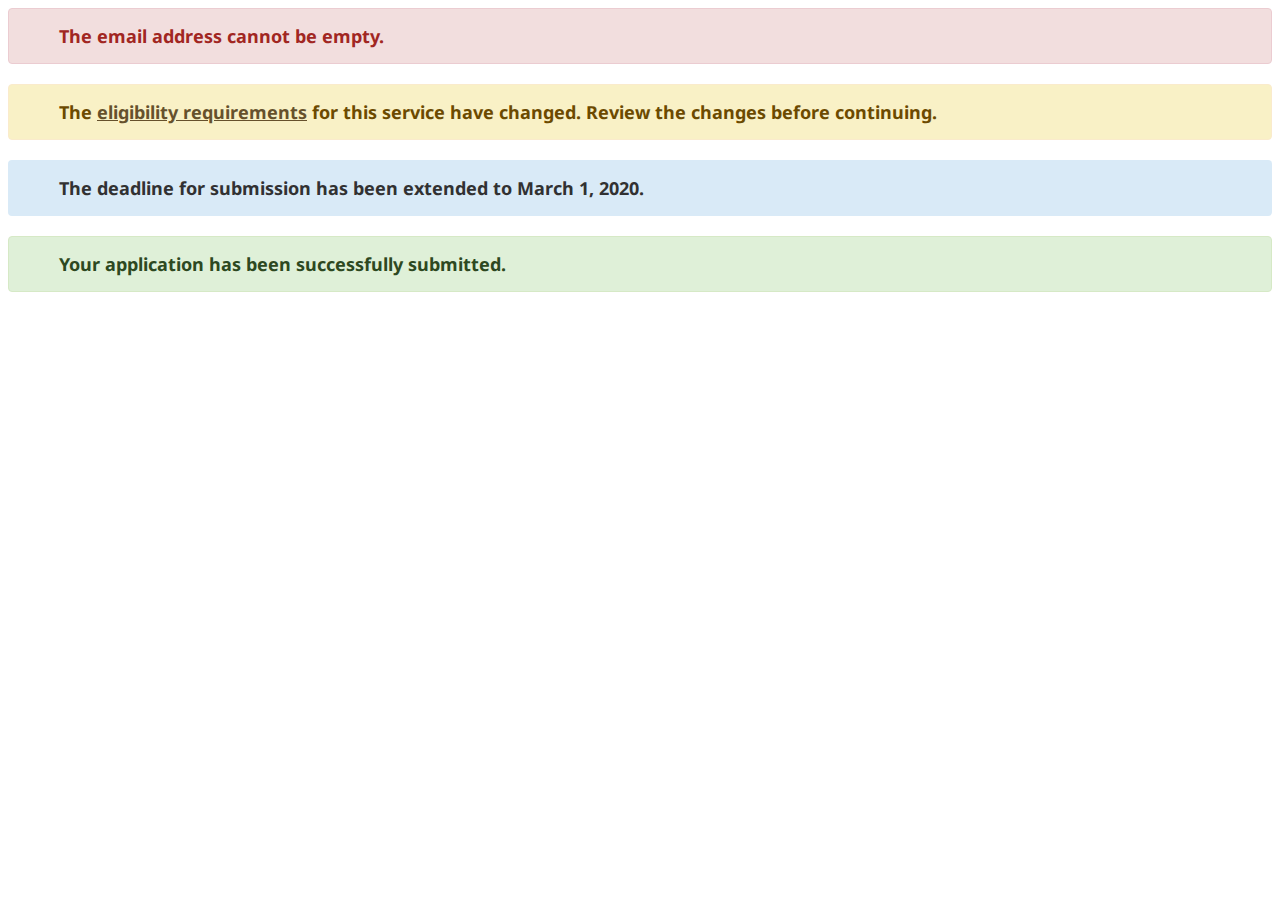
<file: components/alert_banners/index.html>
<!DOCTYPE html>
<html lang="en" dir="ltr">
  <head>
    <meta charset="utf-8">
    <link rel="stylesheet" href="./style.css">
    <link href="https://fonts.googleapis.com/css2?family=Noto+Sans:ital,wght@0,400;0,700;1,400;1,700&display=swap" rel="stylesheet">
    <link rel="stylesheet" href="https://use.fontawesome.com/releases/v5.8.1/css/all.css" integrity="sha384-50oBUHEmvpQ+1lW4y57PTFmhCaXp0ML5d60M1M7uH2+nqUivzIebhndOJK28anvf" crossorigin="anonymous">
    <title>Alert Banners</title>
  </head>
<body>

  <div class="bc-gov-alertbanner bc-gov-alertbanner-error" role="alert" aria-labelledby="error" aria-describedby="error-desc">
    <p id="error-desc">The email address cannot be empty.</p>
  </div>

  <div class="bc-gov-alertbanner bc-gov-alertbanner-warning" role="alert" aria-labelledby="warning" aria-describedby="warning-desc">
    <p id="warning-desc">The <a>eligibility requirements</a> for this service have changed. Review the changes before continuing.</p>
  </div>

  <div class="bc-gov-alertbanner bc-gov-alertbanner-info" role="alert" aria-labelledby="info" aria-describedby="info-desc">
    <p id="info-desc">The deadline for submission has been extended to March 1, 2020.</p>
  </div>

  <div class="bc-gov-alertbanner bc-gov-alertbanner-success" role="alert" aria-labelledby="success" aria-describedby="success-desc">
    <p id="success-desc">Your application has been successfully submitted.</p>
  </div>

</body>
</html>
</file>
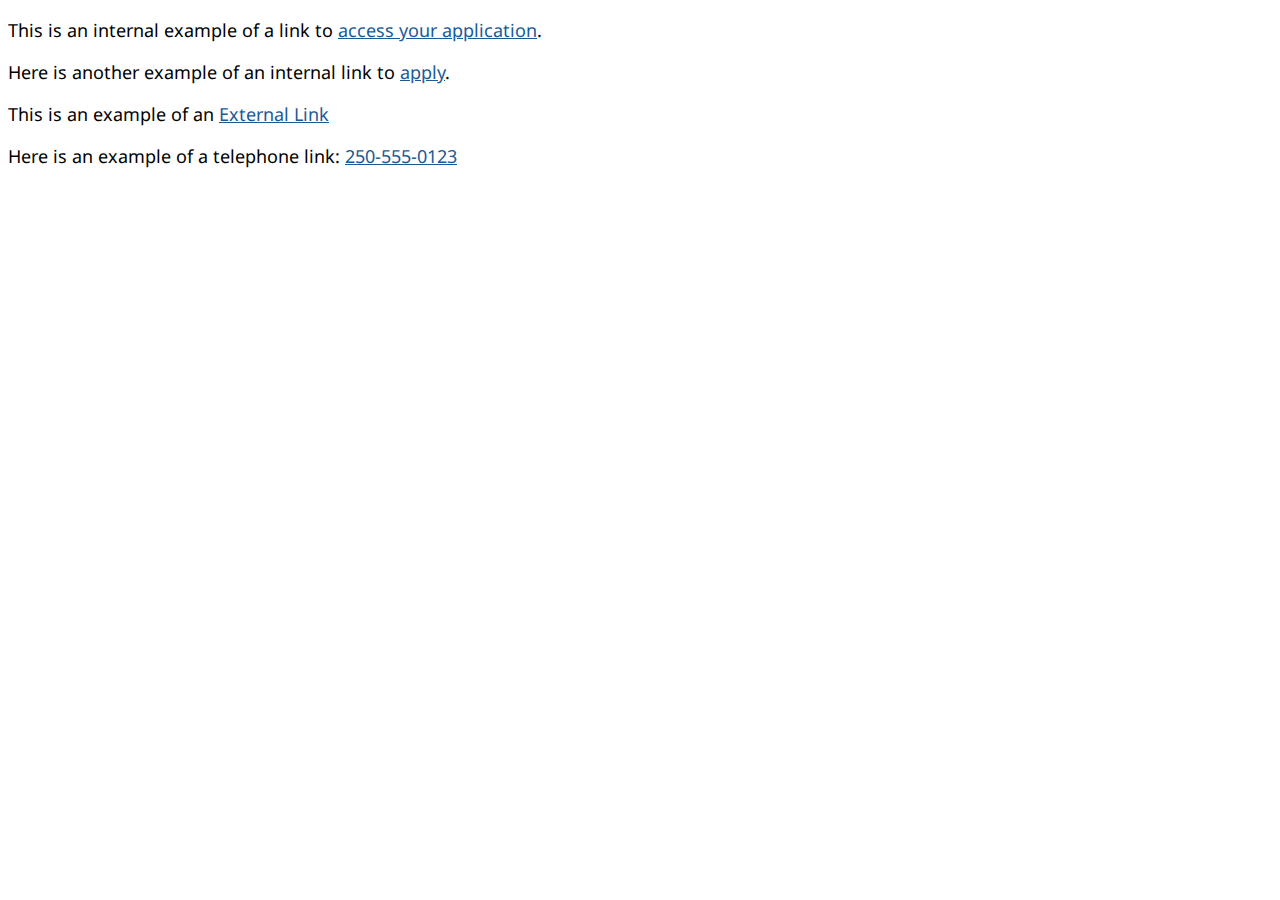
<file: components/link/index.html>
<!DOCTYPE html>
<html lang="en" dir="ltr">
  <head>
    <meta charset="utf-8">
    <link rel="stylesheet" href="./style.css">
    <link href="https://fonts.googleapis.com/css?family=Noto+Sans" rel="stylesheet">
    <link rel="stylesheet" href="https://use.fontawesome.com/releases/v5.7.2/css/all.css" integrity="sha384-fnmOCqbTlWIlj8LyTjo7mOUStjsKC4pOpQbqyi7RrhN7udi9RwhKkMHpvLbHG9Sr" crossorigin="anonymous">
    <title>Sample Link</title>
  </head>
  <body>

    <p>This is an internal example of a link to <a href="#">access your application</a>.</p>
    <p>Here is another example of an internal link to <a href="#">apply</a>.</p>
    <p>This is an example of an <a href="#">External Link</a> <i class="fas fa-external-link-alt"></i></p>
    <p>Here is an example of a telephone link: <a href="tel:+1-250-555-0123">250-555-0123</a></p>

  </body>
</html>
</file>
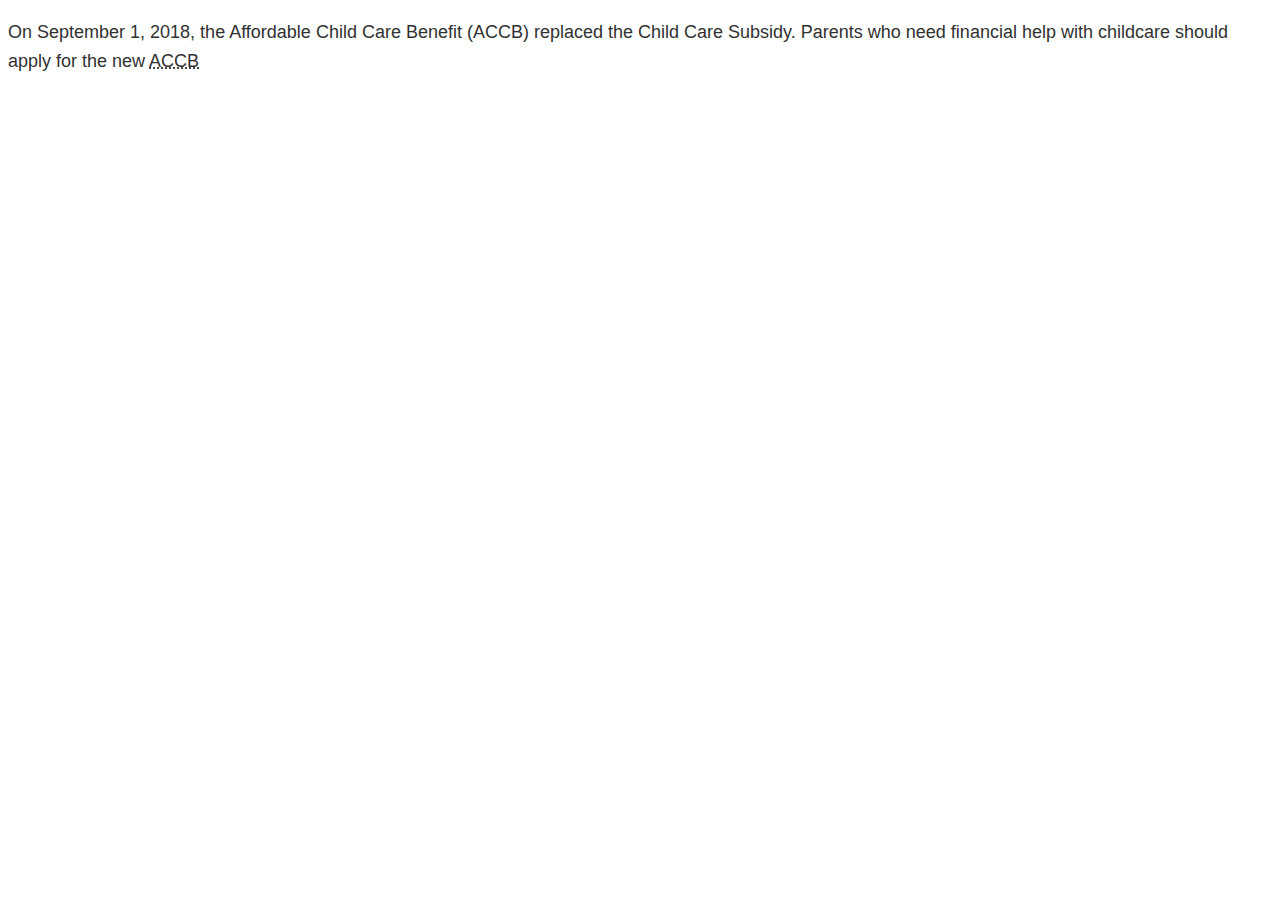
<file: components/abbreviations/sample.html>
<!DOCTYPE html>
<html lang="en" dir="ltr">
  <head>
    <meta charset="utf-8">
    <link rel="stylesheet" href="./style.css">
    <link href="https://fonts.googleapis.com/css?family=Noto+Sans" rel="stylesheet">
    <title>Abbreviations</title>
  </head>
  <style>
      p {
        font-family: ‘Noto Sans’, Verdana, Arial, sans-serif;
        font-size: 18px;
        line-height: 1.6;
        color: #313132;
      }
  </style>
  <body>

    <p>On September 1, 2018, the Affordable Child Care Benefit (ACCB) replaced the Child Care Subsidy. Parents who need financial help with childcare should apply for the new <abbr title="Affordable Child Care Benefit">ACCB</abbr></p>

  </body>
</html>
</file>
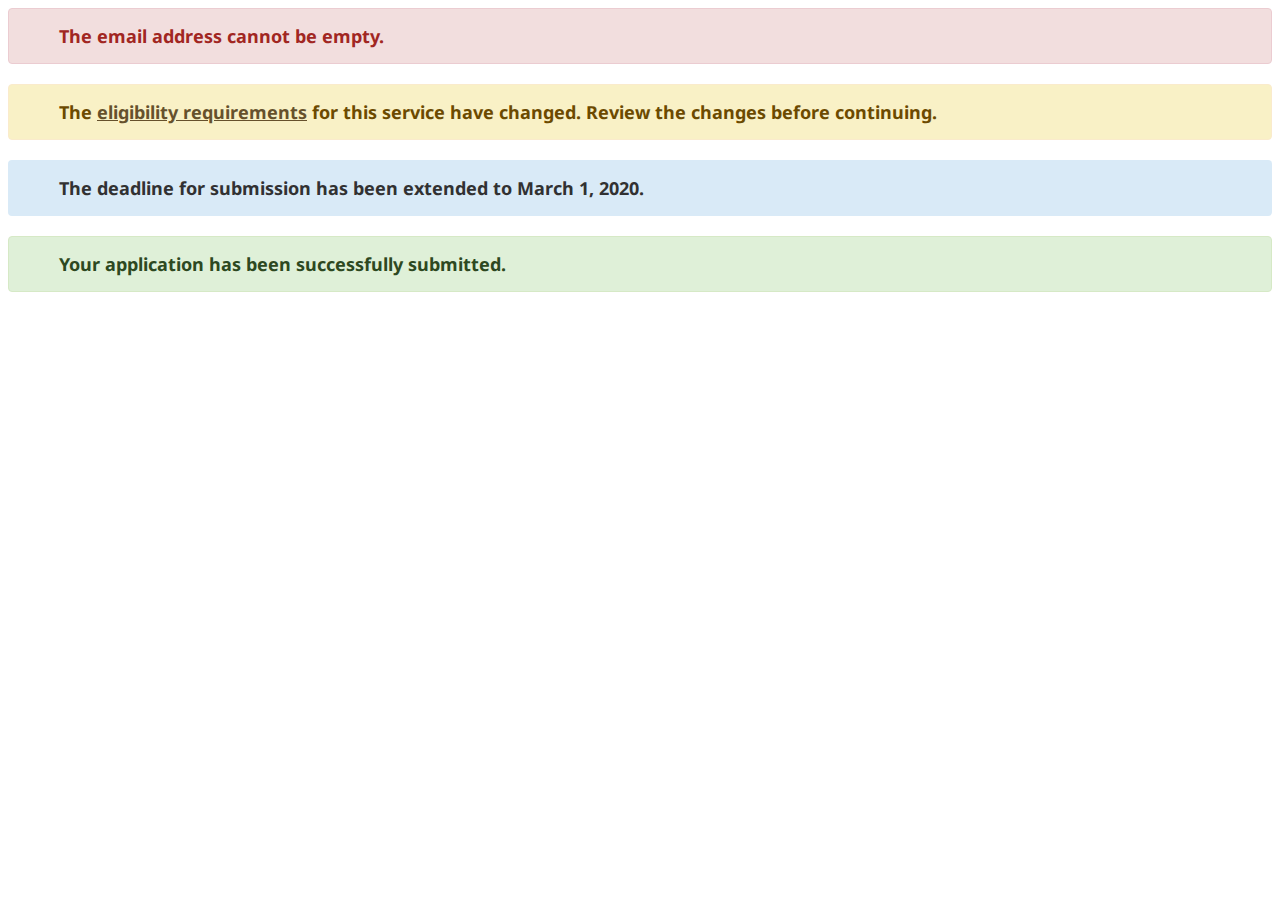
<file: components/alert_banners/sample.html>
<!DOCTYPE html>
<html lang="en" dir="ltr">
  <head>
    <meta charset="utf-8">
    <link rel="stylesheet" href="./style.css">
    <link href="https://fonts.googleapis.com/css2?family=Noto+Sans:ital,wght@0,400;0,700;1,400;1,700&display=swap" rel="stylesheet">
    <link rel="stylesheet" href="https://use.fontawesome.com/releases/v5.8.1/css/all.css" integrity="sha384-50oBUHEmvpQ+1lW4y57PTFmhCaXp0ML5d60M1M7uH2+nqUivzIebhndOJK28anvf" crossorigin="anonymous">
    <title>Alert Banners</title>
    <style>
      body {
        font-family: 'BC Sans', 'Noto Sans', Arial, 'sans serif';
        color: #313132;
        font-size: 16px;
        line-height: 1.5em;
      }

      a {
        text-decoration: underline;
      }

      .bc-gov-alertbanner {
        border: 1px solid transparent;
        border-radius: 4px;
        font-weight: 700;
        margin-bottom: 20px;
        padding: 15px;
      }

      .bc-gov-alertbanner:before {
        float: left;
        font-family: 'Font Awesome 5 Free';
        font-size: larger;
        font-style: normal;
        line-height: 1;
        margin-right: 10px;
        position: relative;
        top: 3px;
        -moz-osx-font-smoothing: grayscale;
        -webkit-font-smoothing: antialiased;
      }

      .bc-gov-alertbanner p {
        font-size: 18px;
        margin: 0;
        padding-left: 35px;
      }

      .bc-gov-alertbanner-error {
        background-color: #f2dede;
        border-color: #ebccd1;
        color: #a12622;
      }

      .bc-gov-alertbanner-error:before {
        content: "\f06a";
      }

      .bc-gov-alertbanner-error a {
        color: #843534;
      }

      .bc-gov-alertbanner-warning {
        background-color: #f9f1c6;
        border-color: #faebcc;
        color: #6c4a00;
      }

      .bc-gov-alertbanner-warning:before {
        content: "\f071";
      }

      .bc-gov-alertbanner-warning a {
        color: #66512c;
      }

      .bc-gov-alertbanner-info {
        background-color: #d9eaf7;
      }

      .bc-gov-alertbanner-info:before {
        content: "\f05a";
      }

      .bc-gov-alertbanner-info a {
        color: #1a5a96;
      }

      .bc-gov-alertbanner-success {
        background-color: #dff0d8;
        border-color: #d6e9c6;
        color: #2d4821;
      }

      .bc-gov-alertbanner-success:before {
        content: "\f058";
      }

      .bc-gov-alertbanner-success a {
        color: #2b542c;
      }
    </style>
  </head>
<body>

  <div class="bc-gov-alertbanner bc-gov-alertbanner-error" role="alert" aria-labelledby="error" aria-describedby="error-desc">
    <p id="error-desc">The email address cannot be empty.</p>
  </div>

  <div class="bc-gov-alertbanner bc-gov-alertbanner-warning" role="alert" aria-labelledby="warning" aria-describedby="warning-desc">
    <p id="warning-desc">The <a href="#">eligibility requirements</a> for this service have changed. Review the changes before continuing.</p>
  </div>

  <div class="bc-gov-alertbanner bc-gov-alertbanner-info" role="alert" aria-labelledby="info" aria-describedby="info-desc">
    <p id="info-desc">The deadline for submission has been extended to March 1, 2020.</p>
  </div>

  <div class="bc-gov-alertbanner bc-gov-alertbanner-success" role="alert" aria-labelledby="success" aria-describedby="success-desc">
    <p id="success-desc">Your application has been successfully submitted.</p>
  </div>

</body>
</html>
</file>
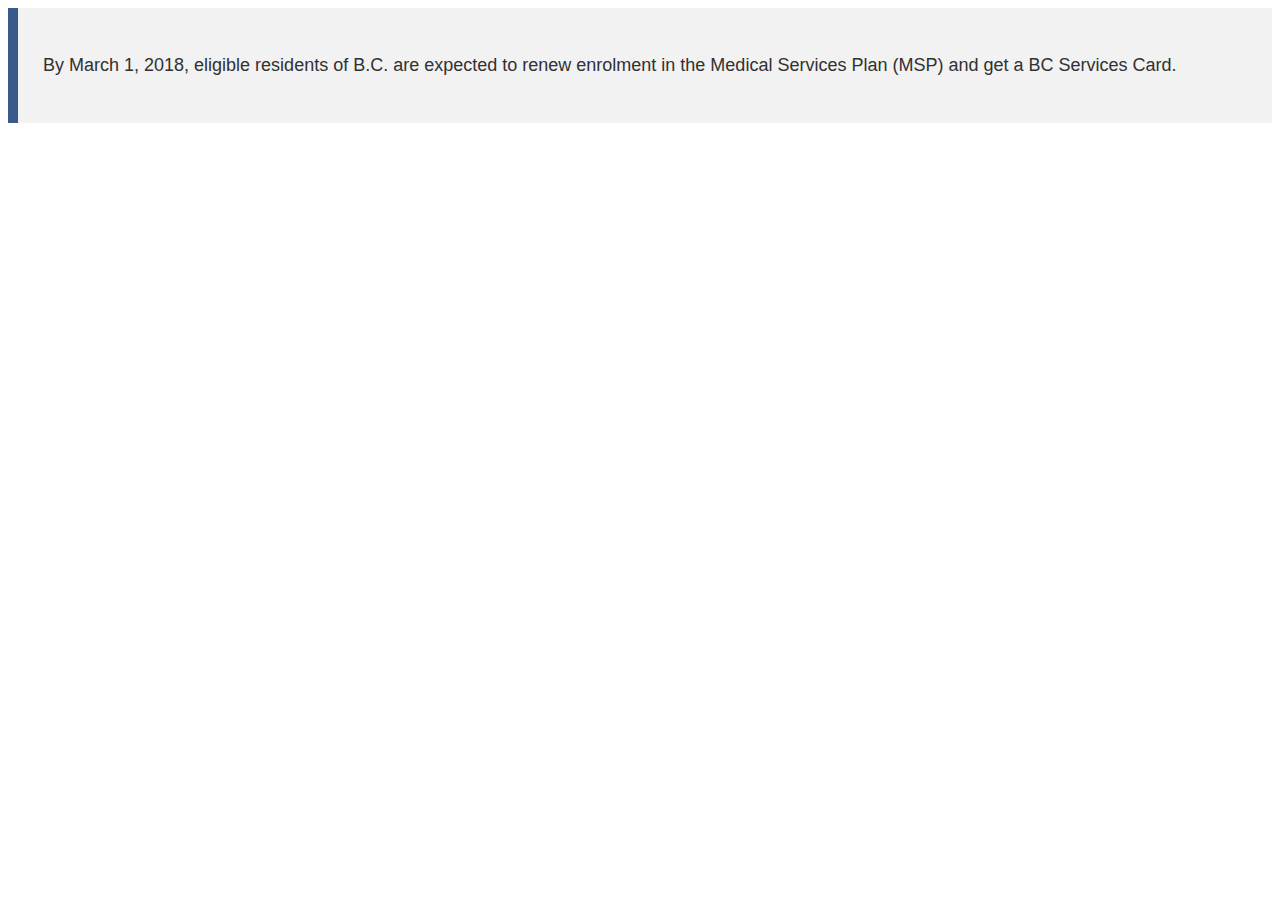
<file: components/callout/sample.html>
<!DOCTYPE html>
<html lang="en">
<head>
    <link rel="stylesheet" href="style.css">
    <title>Sample Callout</title>
</head>
    <style>
        .bcgov-callout {
            font-family: "Noto Sans", Verdana, Arial, sans-serif;
            font-weight: 400;
            line-height: 1.6;
            font-size: 18px;
            color: #313132;
            padding: 25px;
            border-left: 10px solid #38598a;
            margin: 16px 0;
            background-color: #f2f2f2;
          }

         .bcgov-callout, h1, h2, h3, h4 {
            margin: 0;
          }
    </style>
<body>
  <div class="bcgov-callout">
    <p>By March 1, 2018, eligible residents of B.C. are expected to renew enrolment in the Medical Services Plan (MSP) and get a BC Services Card.</p>
  </div>
</body>
</html>
</file>
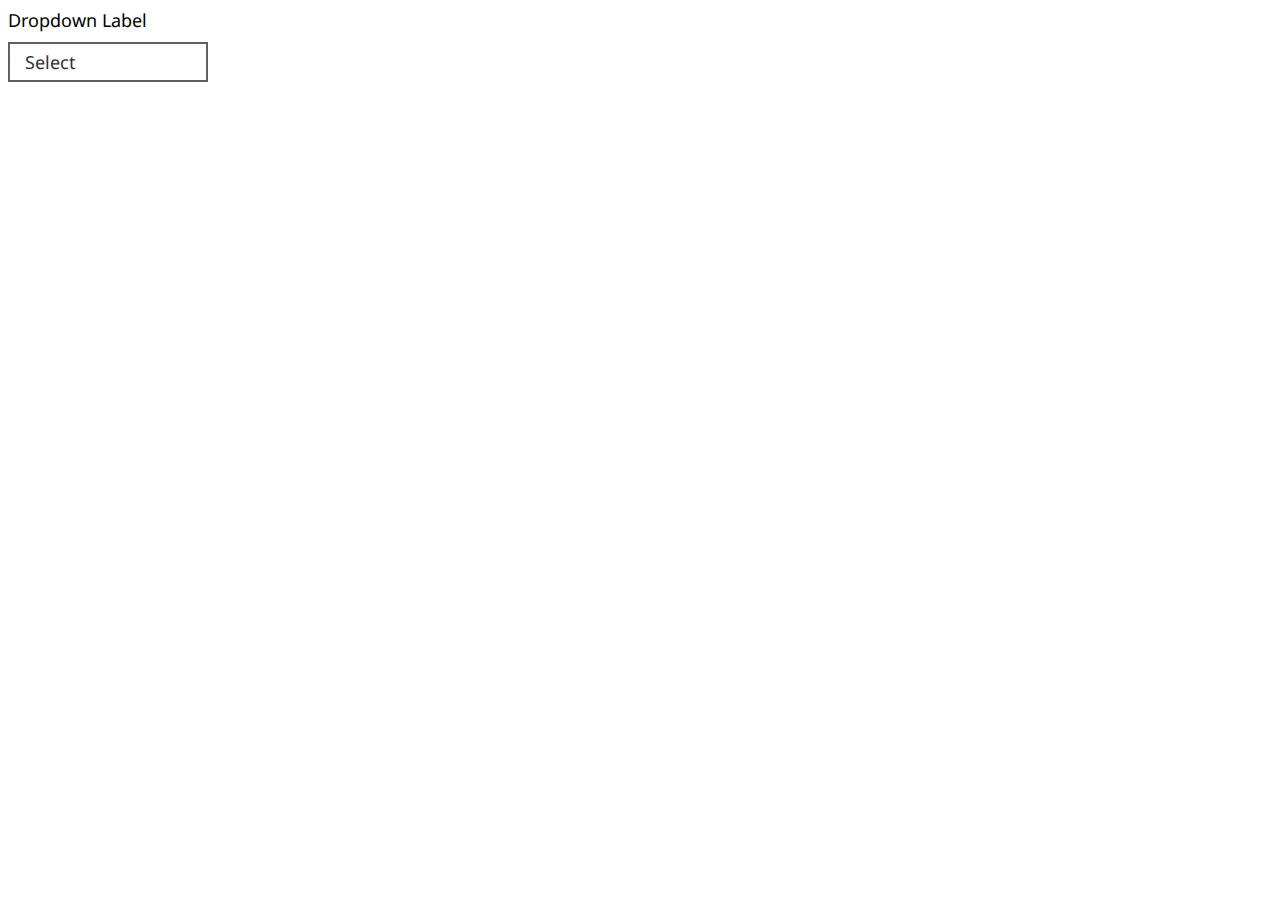
<file: components/dropdown/sample.html>
<!DOCTYPE html>
<html lang="en" dir="ltr">
  <head>
    <meta charset="utf-8">
    <link rel="stylesheet" href="./style.css">
    <link href="https://fonts.googleapis.com/css?family=Noto+Sans" rel="stylesheet">
    <link rel="stylesheet" href="https://use.fontawesome.com/releases/v5.8.1/css/all.css" integrity="sha384-50oBUHEmvpQ+1lW4y57PTFmhCaXp0ML5d60M1M7uH2+nqUivzIebhndOJK28anvf" crossorigin="anonymous">
    <title>Dropdown</title>
  </head>
  <style>
    body {
      font-family: "Noto Sans", Verdana, Arial, sans-serif;
      font-size: 18px;
    }

    .bc-gov-form {
      display: flex;
      flex-direction: column;
      align-items: flex-start;
    }

    .bc-gov-dropdown-label {
      margin-bottom: 10px;
    }

    .bc-gov-dropdown {
      font-family: "Noto Sans", Verdana, Arial, sans-serif;
      font-size: 18px;
      color: #313132;
      background: white;
      box-shadow: none;
      border: 2px solid #606060;
      min-width: 200px;
      padding: 8px 45px 8px 15px;
      -webkit-appearance:none;
      -moz-appearance:none;
      appearance:none;
    }

    .fa-chevron-down {
      pointer-events: none;
      position: absolute;
      top: calc(1em - 4px);
      right: 1em;
    }

    .bc-gov-dropdown-wrapper {
      position: relative;
      display: inline;
    }

    :focus {
      outline: 4px solid #3B99FC;
      outline-offset: 1px;
    }
  </style>
  <body>
    <form class="bc-gov-form" action="">
      <label class="bc-gov-dropdown-label" for="dropdown">Dropdown Label</label>
      <div class="bc-gov-dropdown-wrapper">
        <i class="fas fa-chevron-down"></i>
        <select class="bc-gov-dropdown" name="options" id="dropdown">
            <option value="Select">Select</option>
            <option value="Option 1">Option 1</option>
            <option value="Option 2">Option 2</option>
            <option value="Option 3">Option 3</option>
        </select>
      </div>
    </form>
  </body>
</html>
</file>
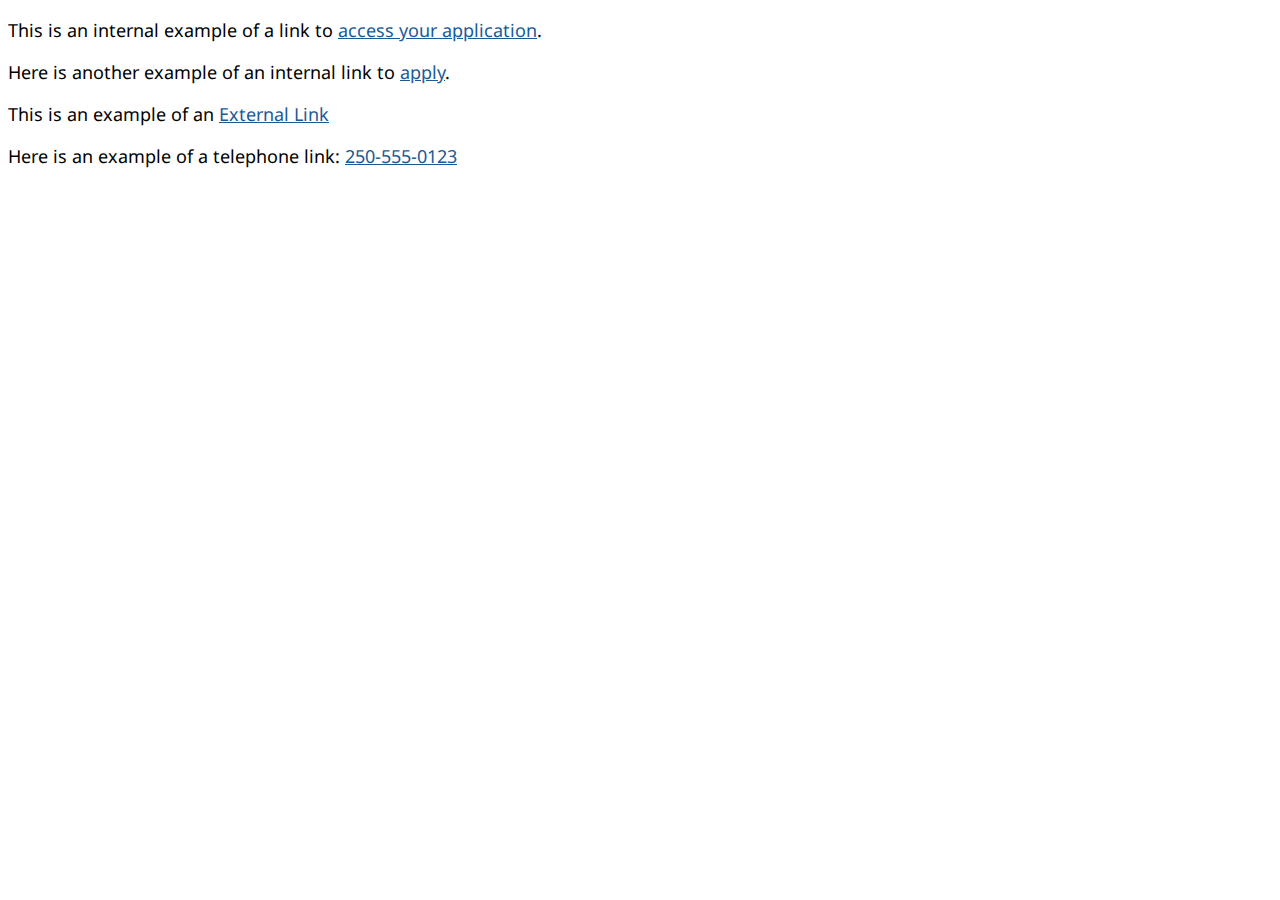
<file: components/link/sample.html>
<!DOCTYPE html>
<html lang="en" dir="ltr">
  <head>
    <meta charset="utf-8">
    <link rel="stylesheet" href="./style.css">
    <link href="https://fonts.googleapis.com/css?family=Noto+Sans" rel="stylesheet">
    <link rel="stylesheet" href="https://use.fontawesome.com/releases/v5.7.2/css/all.css" integrity="sha384-fnmOCqbTlWIlj8LyTjo7mOUStjsKC4pOpQbqyi7RrhN7udi9RwhKkMHpvLbHG9Sr" crossorigin="anonymous">
    <title>Sample Link</title>
    <style>
      body {
        font-family: 'Noto Sans', Verdana, Arial, sans-serif;
        font-size: 18px;
      }

      a {
        color: #1a5a96;
      }

      a:hover {
        text-decoration: none;
        color: blue;
      }

      i.fa-external-link-alt {
        color: #1a5a96;
      }

      :focus {
        outline: 4px solid #3B99FC;
        outline-offset: 1px;
      }
    </style>
  </head>
  <body>

    <p>This is an internal example of a link to <a href="#">access your application</a>.</p>
    <p>Here is another example of an internal link to <a href="#">apply</a>.</p>
    <p>This is an example of an <a href="#">External Link</a> <i class="fas fa-external-link-alt"></i></p>
    <p>Here is an example of a telephone link: <a href="tel:+1-250-555-0123">250-555-0123</a></p>


  </body>
</html>
</file>
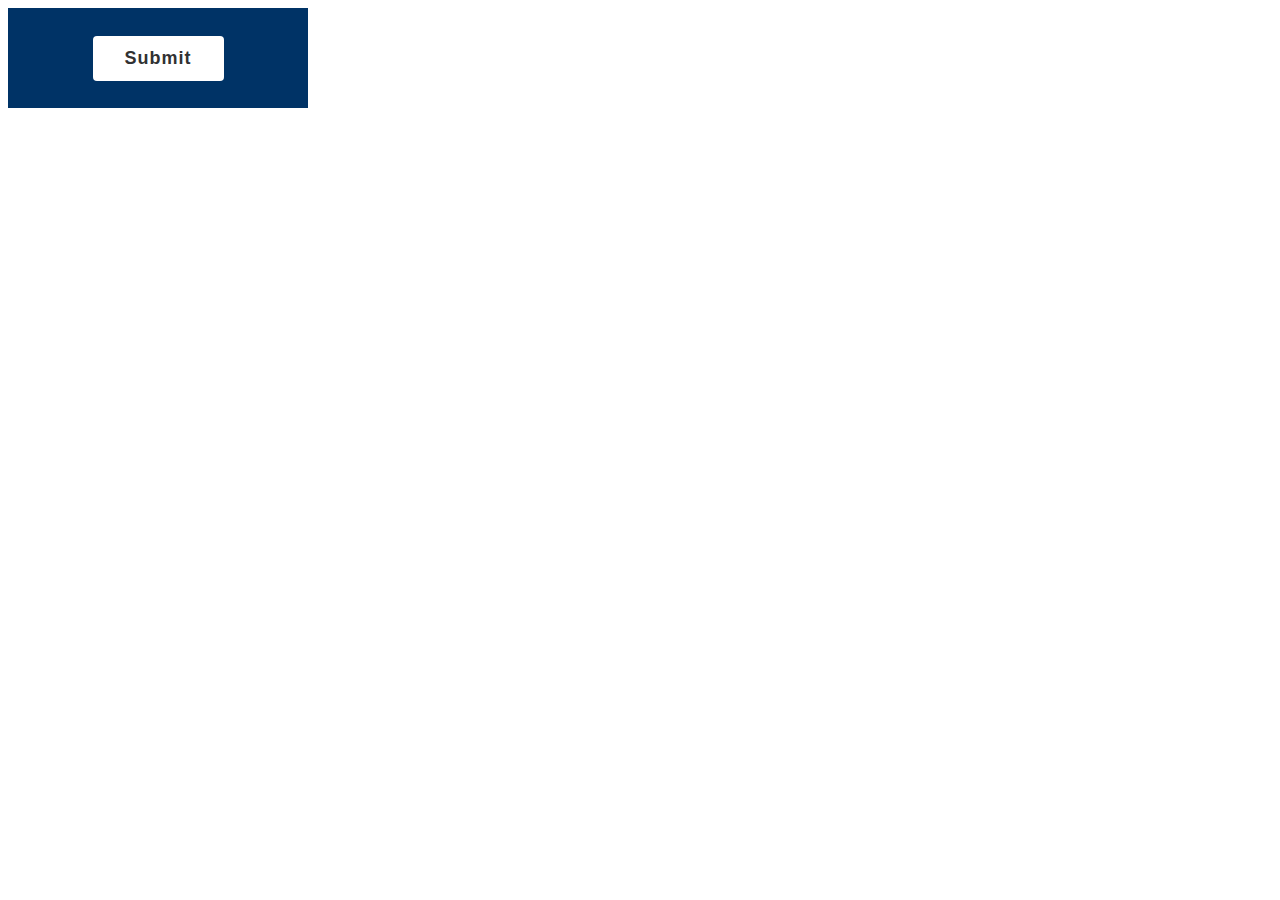
<file: components/primary_button/sample-dark.html>
<!DOCTYPE html>
<html lang="en" dir="ltr">
  <head>
    <meta charset="utf-8">
    <link rel="stylesheet" href="./style-dark.css">
    <link href="https://fonts.googleapis.com/css?family=Noto+Sans" rel="stylesheet">
    <title>Primary Button Dark</title>
  </head>
  <style>
    .BC-Gov-PrimaryButton-Dark {
      background-color: #fff;
      border: none;
      border-radius: 4px;
      color: #313132;
      padding: 12px 32px;
      text-align: center;
      text-decoration: none;
      display: inline-block;
      font-size: 18px;
      font-family: ‘Noto Sans’, Verdana, Arial, sans-serif;
      font-weight: 700;
      letter-spacing: 1px;
      cursor: pointer;
    }

    .BC-Gov-PrimaryButton-Dark:hover {
      text-decoration: underline;
      background-color: #f2f2f2
    }

    :focus {
      outline: 4px solid #3B99FC;
      outline-offset: 1px;
    }

    .BC-Gov-PrimaryButton-Dark:active {
      background-color: #fff;
    }

    .background-colour {
      background-color: #003366;
      height: 100px;
      width: 300px;
      display: flex;
      align-items: center;
      justify-content: center;
    }
  </style>
  <body>
    <div class="background-colour">
      <button class="BC-Gov-PrimaryButton-Dark" type="button" name="button">Submit</button>
    </div>
  </body>
</html>
</file>
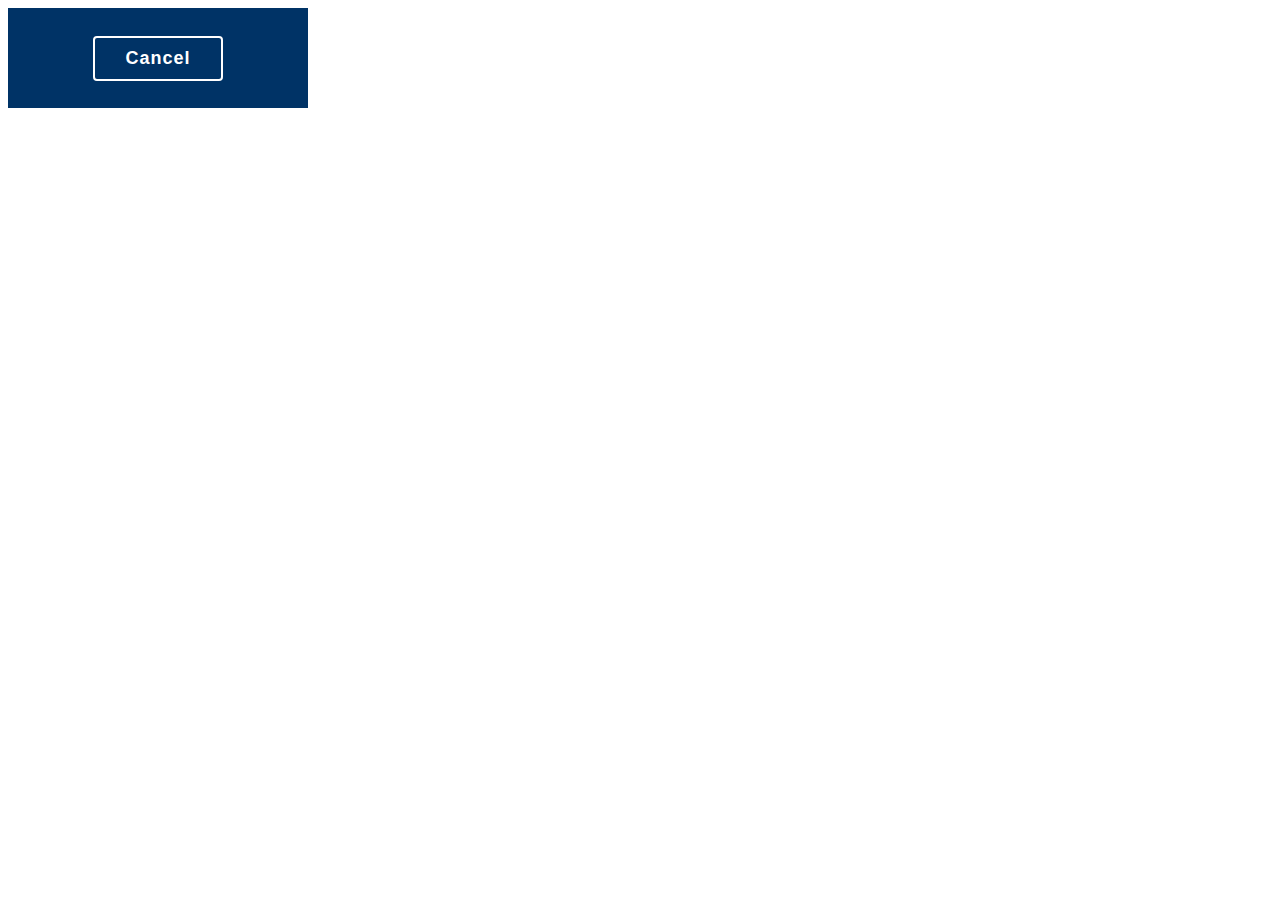
<file: components/secondary_button/sample-dark.html>
<!DOCTYPE html>
<html lang="en" dir="ltr">
  <head>
    <meta charset="utf-8">
    <link rel="stylesheet" href="./style-dark.css">
    <link href="https://fonts.googleapis.com/css?family=Noto+Sans" rel="stylesheet">
    <title>Secondary Button Dark</title>
  </head>
  <style>
    .BC-Gov-SecondaryButton-Dark {
      background: none;
      border-radius: 4px;
      border: 2px solid #fff;
      padding: 10px 30px;
      text-align: center;
      text-decoration: none;
      display: block;
      font-size: 18px;
      Font-family: ‘Noto Sans’, Verdana, Arial, sans-serif;
      font-weight: 700;
      letter-spacing: 1px;
      cursor: pointer;
      color: #fff;
    }

    .BC-Gov-SecondaryButton-Dark:hover {
        text-decoration: underline;
        background-color: #fff;
        color: #313132;
     }

    :focus {
        outline-offset: 1px;
        outline: 4px solid #3B99FC;
     }

    .BC-Gov-SecondaryButton-Dark:active {
        background-color: #f2f2f2;
        color: #313132;
     }

    .background-colour {
        background-color: #003366;
        height: 100px;
        width: 300px;
        display: flex;
        align-items: center;
        justify-content: center;
     }
  </style>
  <body>
    <div class="background-colour">
      <button class="BC-Gov-SecondaryButton-Dark" type="button" name="button">Cancel</button>
    </div>
  </body>
</html>
</file>
<file: components/alert_banners/style.css>
body {
  font-family: 'BC Sans', 'Noto Sans', Arial, 'sans serif';
  color: #313132;
  font-size: 16px;
  line-height: 1.5em;
}

a {
  text-decoration: underline;
}

.bc-gov-alertbanner {
  border: 1px solid transparent;
  border-radius: 4px;
  font-weight: 700;
  margin-bottom: 20px;
  padding: 15px;
}

.bc-gov-alertbanner:before {
  float: left;
  font-family: 'Font Awesome 5 Free';
  font-size: larger;
  font-style: normal;
  line-height: 1;
  margin-right: 10px;
  position: relative;
  top: 3px;
  -moz-osx-font-smoothing: grayscale;
  -webkit-font-smoothing: antialiased;
}

.bc-gov-alertbanner p {
  font-size: 18px;
  margin: 0;
  padding-left: 35px;
}

.bc-gov-alertbanner-error {
  background-color: #f2dede;
  border-color: #ebccd1;
  color: #a12622;
}

.bc-gov-alertbanner-error:before {
  content: "\f06a";
}

.bc-gov-alertbanner-error a {
  color: #843534;
}

.bc-gov-alertbanner-warning {
  background-color: #f9f1c6;
  border-color: #faebcc;
  color: #6c4a00;
}

.bc-gov-alertbanner-warning:before {
  content: "\f071";
}

.bc-gov-alertbanner-warning a {
  color: #66512c;
}

.bc-gov-alertbanner-info {
  background-color: #d9eaf7;
}

.bc-gov-alertbanner-info:before {
  content: "\f05a";
}

.bc-gov-alertbanner-info a {
  color: #1a5a96;
}

.bc-gov-alertbanner-success {
  background-color: #dff0d8;
  border-color: #d6e9c6;
  color: #2d4821;
}

.bc-gov-alertbanner-success:before {
  content: "\f058";
}

.bc-gov-alertbanner-success a {
  color: #2b542c;
}
</file>
<file: components/link/style.css>
body {
  font-family: 'Noto Sans', Verdana, Arial, sans-serif;
  font-size: 18px;
}

a {
  color: #1a5a96;
}

a:hover {
  text-decoration: none;
  color: blue;
}

i.fa-external-link-alt {
  color: #1a5a96;
}

:focus {
  outline: 4px solid #3B99FC;
  outline-offset: 1px;
}
</file>
<file: components/abbreviations/style.css>
p {
  font-family: ‘Noto Sans’, Verdana, Arial, sans-serif;
  font-size: 18px;
  line-height: 1.6;
  color: #313132;
}
</file>
<file: components/callout/style.css>
.bcgov-callout {
    font-family: ‘Noto Sans’, Verdana, Arial, sans-serif;
    font-weight: 400;
    line-height: 1.6;
    font-size: 18px;
    color: #313132;
    padding: 25px;
    border-left: 10px solid #38598a;
    margin: 16px 0;
    background-color: #f2f2f2;
  }

  .bcgov-callout, h1, h2, h3, h4 {
    margin: 0;
  }
</file>
<file: components/dropdown/style.css>
body {
  font-family: "Noto Sans", Verdana, Arial, sans-serif;
  font-size: 18px;
}

.bc-gov-form {
  display: flex;
  flex-direction: column;
  align-items: flex-start;
}

.bc-gov-dropdown-label {
  margin-bottom: 10px;
}

.bc-gov-dropdown {
  font-family: "Noto Sans", Verdana, Arial, sans-serif;
  font-size: 18px;
  color: #313132;
  background: white;
  box-shadow: none;
  border: 2px solid #606060;
  min-width: 200px;
  padding: 8px 45px 8px 15px;
  -webkit-appearance:none;
  -moz-appearance:none;
  appearance:none;
}

.fa-chevron-down {
  pointer-events: none;
  position: absolute;
  top: calc(1em - 4px);
  right: 1em;
}

.bc-gov-dropdown-wrapper {
  position: relative;
  display: inline;
}

:focus {
  outline: 4px solid #3B99FC;
  outline-offset: 1px;
}
</file>
<file: components/primary_button/style-dark.css>
.BC-Gov-PrimaryButton-Dark {
    background-color: #fff;
    border: none;
    border-radius: 4px;
    color: #313132;
    padding: 12px 32px;
    text-align: center;
    text-decoration: none;
    display: inline-block;
    font-size: 18px;
    font-family: ‘Noto Sans’, Verdana, Arial, sans-serif;
    font-weight: 700;
    letter-spacing: 1px;
    cursor: pointer;
}

.BC-Gov-PrimaryButton-Dark:hover {
  text-decoration: underline;
  background-color: #f2f2f2
}

:focus {
  outline: 4px solid #3B99FC;
  outline-offset: 1px;
}

.BC-Gov-PrimaryButton-Dark:active {
  background-color: #fff;
}

.background-colour {
  background-color: #003366;
  height: 100px;
  width: 300px;
  display: flex;
  align-items: center;
  justify-content: center;
}
</file>
<file: components/secondary_button/style-dark.css>
.BC-Gov-SecondaryButton-Dark {
    background: none;
    border-radius: 4px;
    border: 2px solid #fff;
    padding: 10px 30px;
    text-align: center;
    text-decoration: none;
    display: block;
    font-size: 18px;
    Font-family: ‘Noto Sans’, Verdana, Arial, sans-serif;
    font-weight: 700;
    letter-spacing: 1px;
    cursor: pointer;
    color: #fff;
    }

.BC-Gov-SecondaryButton-Dark:hover {
    text-decoration: underline;
    background-color: #fff;
    color: #313132;
    }

:focus {
    outline-offset: 1px;
    outline: 4px solid #3B99FC;
    }

.BC-Gov-SecondaryButton-Dark:active {
    background-color: #f2f2f2;
    color: #313132;
    }

.background-colour {
    background-color: #003366;
    height: 100px;
    width: 300px;
    display: flex;
    align-items: center;
    justify-content: center;
}
</file>
